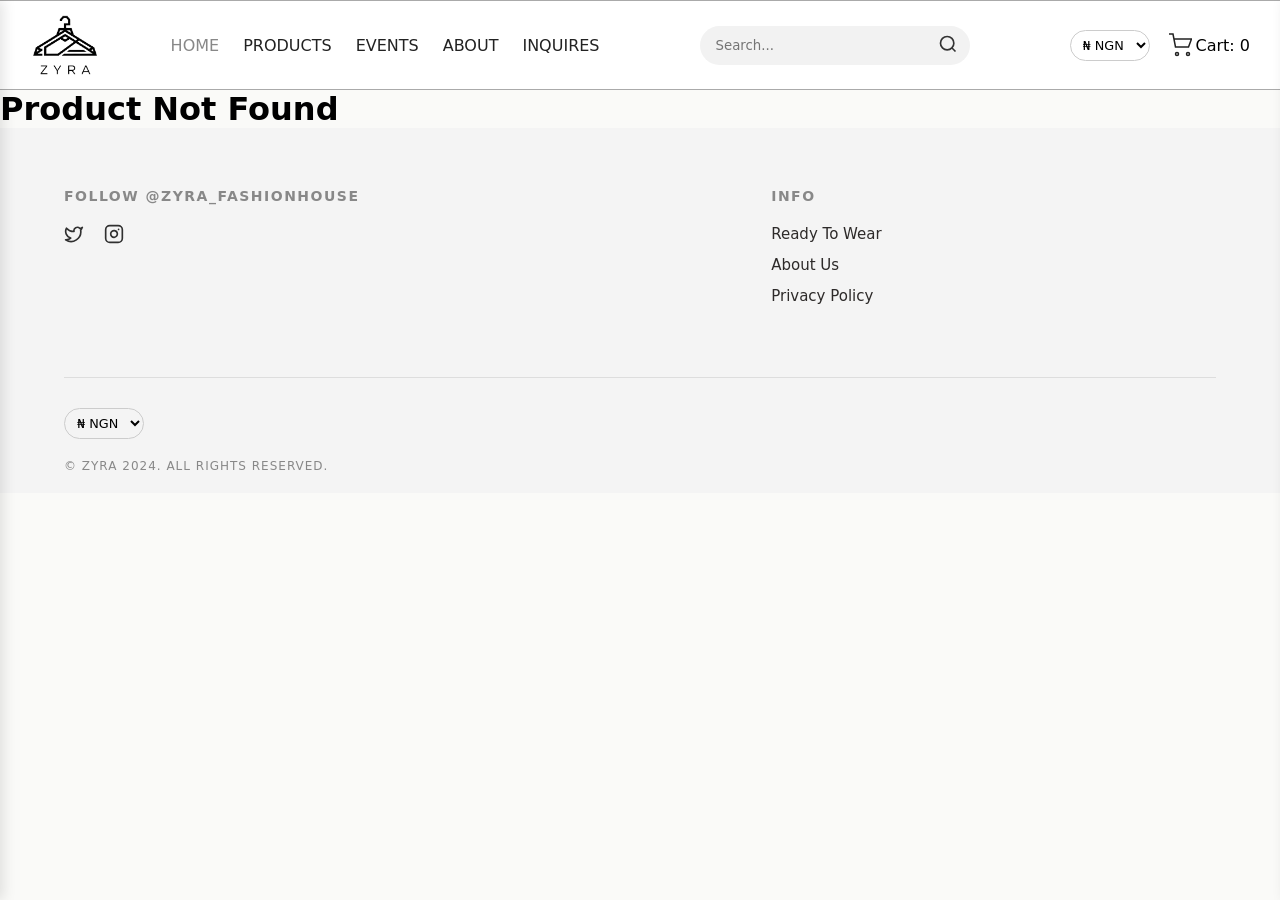
<file: html/productDetail.html>
<!doctype html>
<html lang="en">
  <head>
    <meta charset="UTF-8" />
    <meta name="viewport" content="width=device-width, initial-scale=1.0" />
    <link rel="stylesheet" href="/style/index.css" />
    <script src="/js/layout.js" type="module"></script>
    <title>Zyra</title>
  </head>
  <body>
    <zyra-product-detail></zyra-product-detail>
  </body>
</html>
</file>
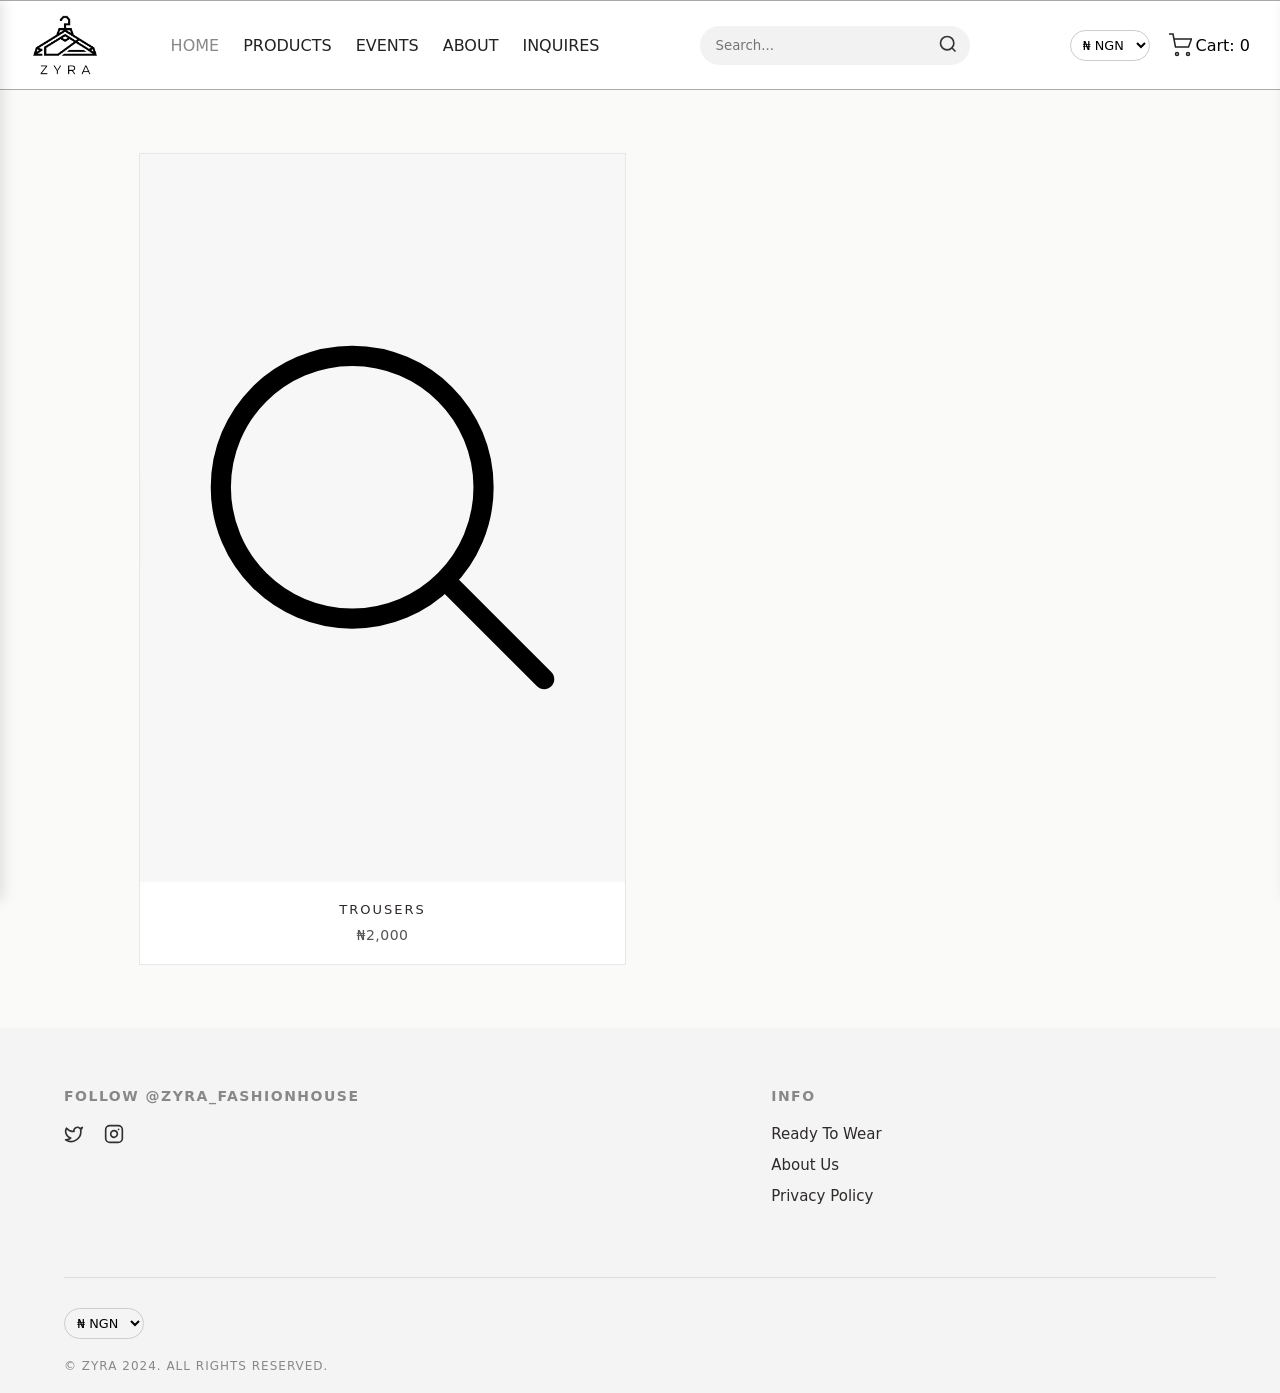
<file: html/products.html>
<!doctype html>
<html lang="en">
  <head>
    <meta charset="UTF-8" />
    <meta name="viewport" content="width=device-width, initial-scale=1.0" />
    <link rel="stylesheet" href="/style/index.css" />
    <script src="/js/layout.js" type="module"></script>
    <title>Zyra</title>
  </head>
  <body>
    <div
      class="product-grid"
      style="
        display: grid;
        grid-template-columns: 1fr 1fr;
        gap: 20px 30px;
        margin: 5% auto;
        width: 80dvw;
        max-width: 1000px;
      "
    ></div>

    <script type="module">
      import Product from "../js/data.js";
      const productGrid = document.querySelector(".product-grid");
      Product.forEach((product) => {
        const productCard = document.createElement("zyra-product-card");
        productCard.setAttribute("img", product.image);
        productCard.setAttribute("name", product.name);
        productCard.setAttribute("slug", product.slug);
        productCard.setAttribute("type", product.type);
        productCard.setAttribute("price", product.price);
        productCard.setAttribute("currency", product.currency);
        productCard.setAttribute("quantity", product.quantity);

        productGrid.append(productCard);
      });
    </script>
  </body>
</html>
</file>
<file: style/index.css>
* {
  margin: 0;
  padding: 0;
  box-sizing: border-box;
}

zyra-navbar {
  display: block;
  width: 100%;
  position: sticky;
  z-index: 1000;
  top: 0;
}

* {
  margin: 0;
  padding: 0;
  box-sizing: border-box;
  font-family:
    system-ui,
    -apple-system,
    "Segoe UI",
    Roboto,
    sans-serif;
}
body {
  background: #fafaf8;
  min-height: 100vh;
}
/* style src import placeholder – using embedded to keep everything together */
img[alt="Logo"] {
  display: block;
}
</file>
